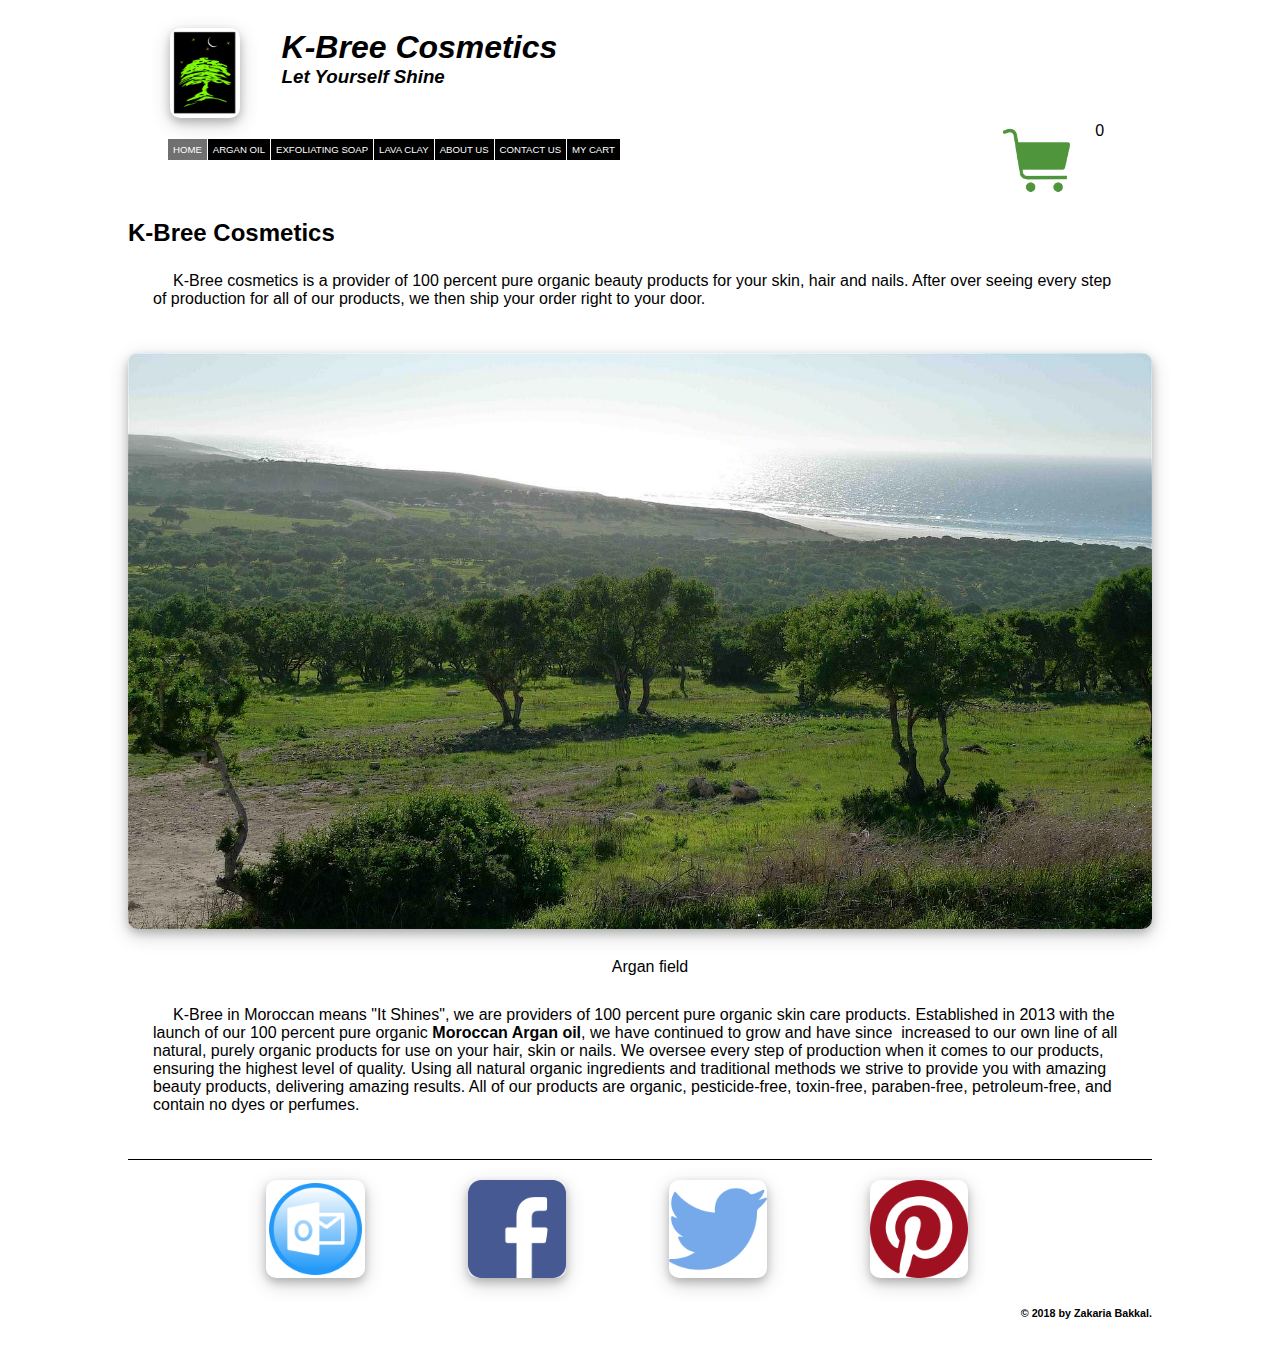
<file: index.html>
<!DOCTYPE html>

<html lang="en">

<head>
	<meta charset="UTF-8" />
	<meta name="viewport" content="width=device-width, initial-scale=1.0, maximum-scale=1, user-scalable=no" />
	<meta http-equiv="X-UA-Compatible" content="IE=edge,chrome=1">
	<meta name="HandheldFriendly" content="true">
	<link rel="shortcut icon" href="pics/kbreelogo.ico" type="image/x-icon">
	<link rel="stylesheet" type="text/css" href="css/mystyle.css" />
	<script src="javascript/menu/sandwichbars.js"></script>
	<script src="javascript/shoppingcart/product.js"></script>
	<script src="javascript/shoppingcart/row.js"></script>
	<script src="javascript/shoppingcart/cart.js"></script>
	<script src="javascript/shoppingcart/dropdowncart/dropdowncart.js"></script>
	<title>K-Bree Cosmetics</title>
</head>

<body>

	<header id="header" class="clearfix">
		<div id="logo">
			<img src="pics/kbreelogo.jpg" alt="K-Bree's logo, Argan tree" width="70" height="90" />
		</div>

		<div id="title" class="clearfix">
			<h1 id="companyName">K-Bree Cosmetics</h1>
			<h3 id="companySlogan">Let Yourself Shine</h3>
		</div>
	</header>

	<div id="navigation" class="clearfix">
		<nav>
			<div id="carticon" class="clearfix">
				<div class="clearfix">
					<a id="carticonimg" href="Cart.html"><img src="pics/cart.png" alt="Shopping Cart Icon" /></a>
					<p id="carttotalqty">
						<script>
							if (localStorage.getItem("mycart") == null) {
								document.getElementById("carttotalqty").innerHTML = 0;
							} else {
								document.getElementById("carttotalqty").innerHTML =
									localStorage.getItem("carttotalqty");
							}
						</script>
					</p>
				</div>
				<div id="cart" class="showcart clearfix"></div>
			</div>

			<div id="dropdown">
				<div id="sandwichbars">
					<div id="bar1"></div>
					<div id="bar2"></div>
					<div id="bar3"></div>
				</div>

				<ul id="menu">
					<li class="currentpagemenu"><a href="index.html">HOME</a></li>
					<li class="black"><a href="Arganoil.html">ARGAN OIL</a></li>
					<li class="black"><a href="Exfoliatingsoap.html">EXFOLIATING SOAP</a></li>
					<li class="black"><a href="Lavaclay.html">LAVA CLAY</a></li>
					<li class="black"><a href="Aboutus.html">ABOUT US</a></li>
					<li class="black"><a href="Contactus.html">CONTACT US</a></li>
					<li class="black"><a href="Cart.html">MY CART</a></li>
				</ul>
			</div>
		</nav>
	</div>

	<div id="main">
		<section>
			<header>
				<h2>K-Bree Cosmetics</h2>
			</header>

			<div id="intro" class="clearfix">
				<p>K-Bree cosmetics is a provider of 100 percent pure organic beauty products for your skin,
					hair and nails. After over seeing every step of production for all of our products, we
					then ship your order right to your door.</p>
				<div class="round">
					<img src="pics/arganfield.jpg" id="picture" alt="Argan field" />
					<div class="center">
						<p>Argan field</p>
					</div>
				</div>
				<p>K-Bree in Moroccan means "It Shines", we are providers of 100 percent pure organic skin
					care products. Established in 2013 with the launch of our 100 percent pure organic
					<span class="bold">Moroccan Argan oil</span>, we have continued to grow and have since 
					increased to our own line of all natural, purely organic products for use on your hair, skin
					or nails. We oversee every step of production when it comes to our products, ensuring the
					highest level of quality. Using all natural organic ingredients and traditional methods we
					strive to provide you with amazing beauty products, delivering amazing results. All of our
					products are organic, pesticide-free, toxin-free, paraben-free, petroleum-free, and contain
					no dyes or perfumes.</p>
			</div>

		</section>
	</div>

	<footer class="clearfix">
		<div id="contactinfo">
			<ul>
				<li><a href="mailto:zackbakkal@gmail.com"><img src="pics/email.png"
							alt="email logo, from http://www.iconfinder.com"></a></li>
				<li><a href="http://www.facebook.com/kbree.argan"><img src="pics/facebook.png"
							alt="facebook logo, from https://www.freepik.com/"></a></li>
				<li><a href="http://www.twitter.com/kbreeargan"><img src="pics/twitter.png"
							alt="twitter logo, from https://www.freepik.com/"></a></li>
				<li><a href="https://www.pinterest.ca/kbreecosmetics/"><img src="pics/pinterest.png"
							alt="pinterest logo, from https://www.freepik.com/"></a></li>
			</ul>
		</div>
		<div id="copyright">
			<h6>&copy; 2018 by Zakaria Bakkal.</h6>
		</div>
	</footer>
</body>

</html>
</file>
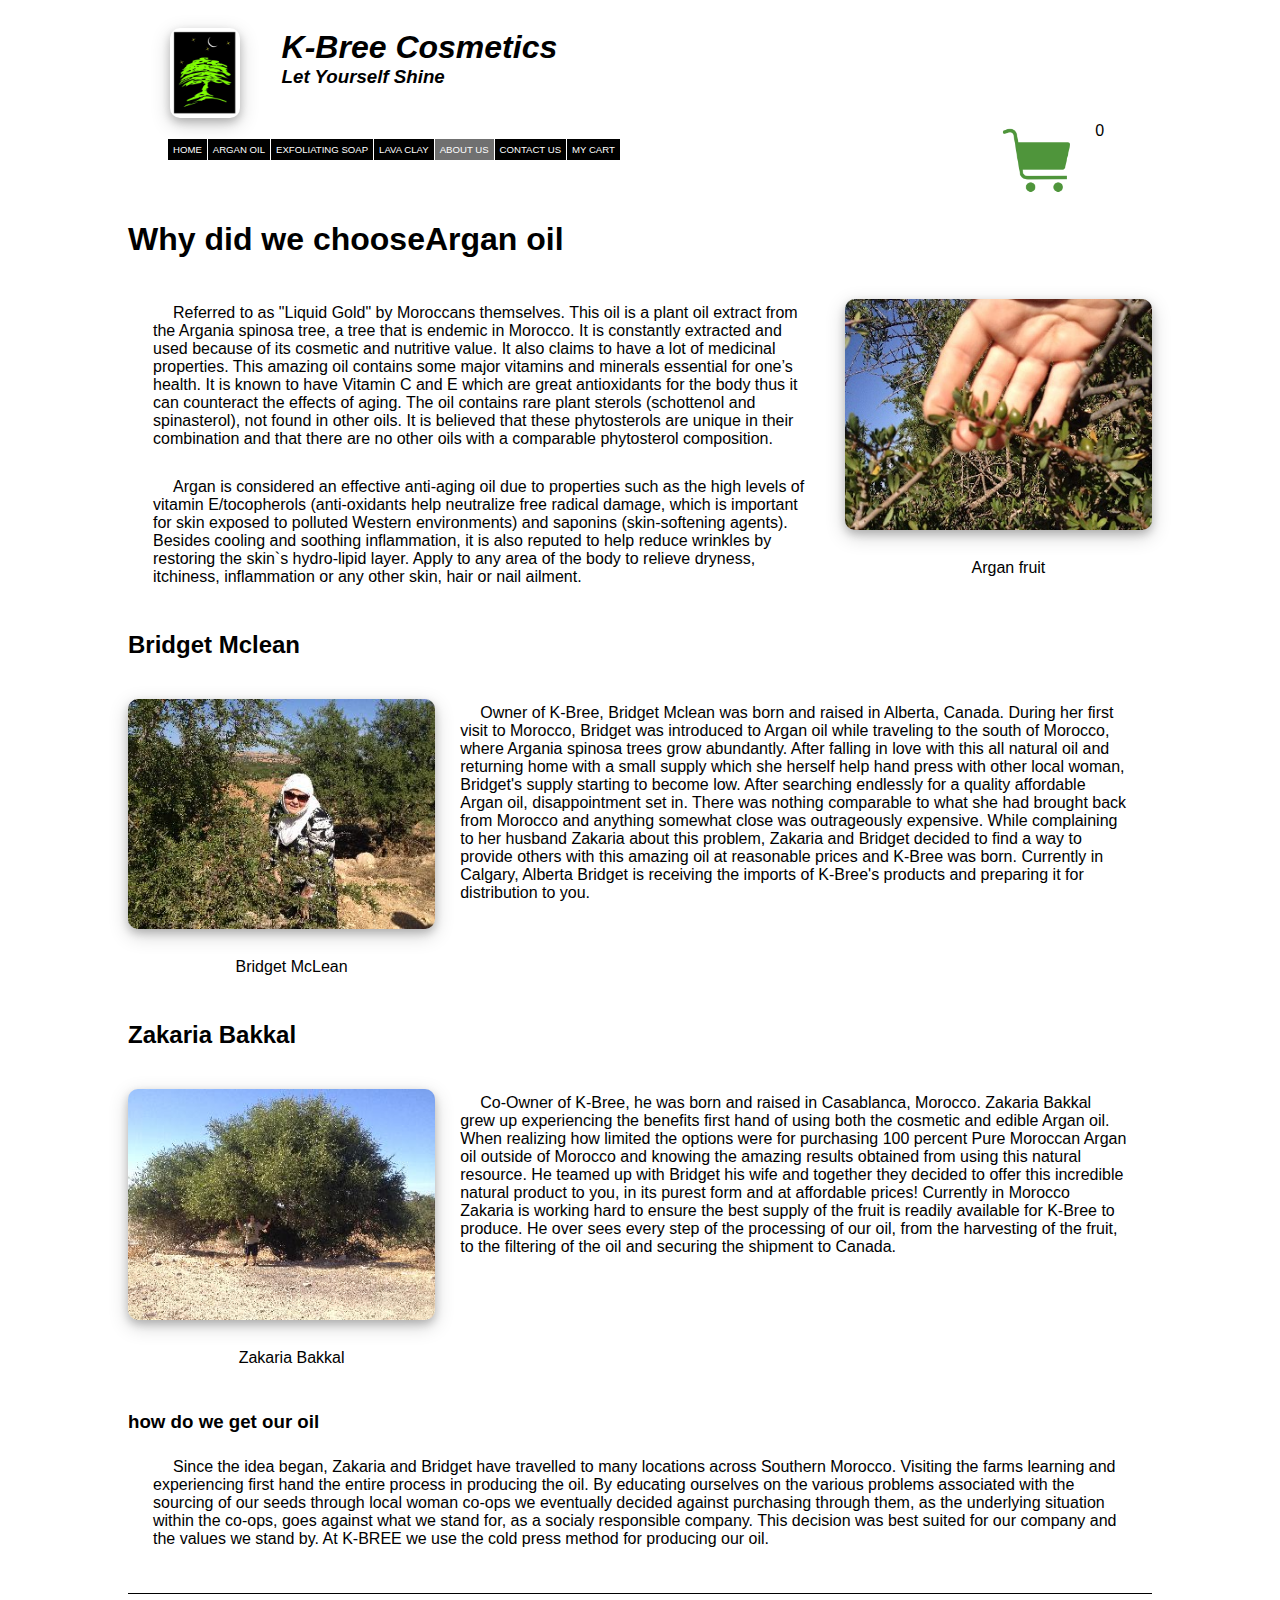
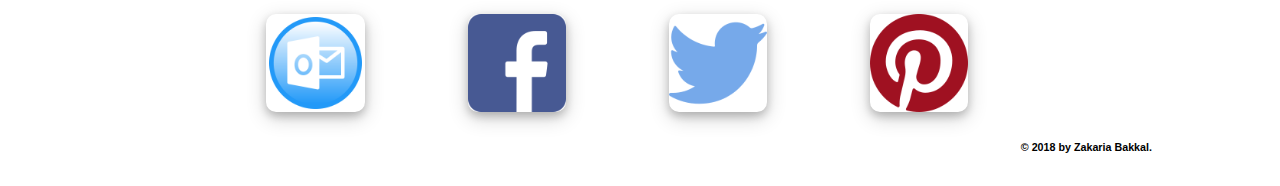
<file: Aboutus.html>
<!DOCTYPE html>

<html lang="en">

<head>
	<meta charset="UTF-8" />
	<meta name="viewport" content="width=device-width, initial-scale=1.0, maximum-scale=1, user-scalable=no" />
	<meta http-equiv="X-UA-Compatible" content="IE=edge,chrome=1">
	<meta name="HandheldFriendly" content="true">
	<link rel="shortcut icon" href="pics/kbreelogo.ico" type="image/x-icon">
	<link rel="stylesheet" type="text/css" href="css/mystyle.css" />
	<script src="javascript/menu/sandwichbars.js"></script>
	<script src="javascript/shoppingcart/product.js"></script>
	<script src="javascript/shoppingcart/row.js"></script>
	<script src="javascript/shoppingcart/cart.js"></script>
	<script src="javascript/shoppingcart/dropdowncart/dropdowncart.js"></script>
	<title>K-Bree Cosmetics</title>
</head>

<body>
	<header id="header" class="clearfix">
		<div id="logo">
			<img src="pics/kbreelogo.jpg" alt="K-Bree's logo, Argan tree" width="70" height="90" />
		</div>

		<div id="title">
			<h1 id="companyName">K-Bree Cosmetics</h1>
			<h3 id="companySlogan">Let Yourself Shine</h3>
		</div>
	</header>

	<div id="navigation" class="clearfix">
		<nav>
			<div id="carticon" class="clearfix">
				<div class="clearfix">
					<a id="carticonimg" href="Cart.html"><img src="pics/cart.png" alt="Shopping Cart Icon" /></a>
					<p id="carttotalqty">
						<script>
							if (localStorage.getItem("mycart") == null) {
								document.getElementById("carttotalqty").innerHTML = 0;
							} else {
								document.getElementById("carttotalqty").innerHTML =
									localStorage.getItem("carttotalqty");
							}
						</script>
					</p>
				</div>
				<div id="cart" class="showcart clearfix"></div>
			</div>
			<div id="dropdown">
				<div id="sandwichbars">
					<div id="bar1"></div>
					<div id="bar2"></div>
					<div id="bar3"></div>
				</div>

				<ul id="menu">
					<li class="black"><a href="index.html">HOME</a></li>
					<li class="black"><a href="Arganoil.html">ARGAN OIL</a></li>
					<li class="black"><a href="Exfoliatingsoap.html">EXFOLIATING SOAP</a></li>
					<li class="black"><a href="Lavaclay.html">LAVA CLAY</a></li>
					<li class="currentpagemenu"><a href="Aboutus.html">ABOUT US</a></li>
					<li class="black"><a href="Contactus.html">CONTACT US</a></li>
					<li class="black"><a href="Cart.html">MY CART</a></li>
				</ul>
			</div>
		</nav>
	</div>

	<div id="main">
		<header class="clearfix">
			<h1>Why did we chooseArgan oil</h1>
			<div class="left description">
				<p>Referred to as "Liquid Gold" by Moroccans themselves. This oil is a plant oil extract from the
					Argania
					spinosa tree, a tree that is endemic in Morocco. It is constantly extracted and used because of its
					cosmetic
					and nutritive value. It also claims to have a lot of medicinal properties.
					This amazing oil contains some major vitamins and minerals essential for one’s health. It is known
					to have
					Vitamin C and E which are great antioxidants for the body thus it can counteract the effects of
					aging.
					The oil contains rare plant sterols (schottenol and spinasterol), not found in other oils. It is
					believed
					that these phytosterols are unique in their combination and that there are no other oils with a
					comparable
					phytosterol composition.</p>
				<p>Argan is considered an effective anti-aging oil due to properties such as the high levels of vitamin
					E/tocopherols
					(anti-oxidants help neutralize free radical damage, which is important for skin exposed to polluted
					Western environments)
					and saponins (skin-softening agents). Besides cooling and soothing inflammation, it is also reputed
					to help reduce wrinkles
					by restoring the skin`s hydro-lipid layer.
					Apply to any area of the body to relieve dryness, itchiness, inflammation or any other skin, hair or
					nail ailment.
				</p>
			</div>
			<div class="right round sideimg">
				<img src="pics/arganfruit.jpg" alt="Argan fruit" />
				<div class="center">
					<p>Argan fruit</p>
				</div>
			</div>
		</header>

		<section class="clearfix">
			<header>
				<h2>Bridget Mclean</h2>
			</header>
			<div class="right description">
				<p>Owner of K-Bree, Bridget Mclean was born and raised in Alberta, Canada. During her first visit to
					Morocco,
					Bridget was introduced to Argan oil while traveling to the south of Morocco, where Argania spinosa
					trees grow abundantly.
					After falling in love with this all natural oil and returning home with a small supply which she
					herself help hand press
					with other local woman, Bridget's supply starting to become low. After searching endlessly for a
					quality affordable
					Argan oil, disappointment set in. There was nothing comparable to what she had brought back from
					Morocco and anything
					somewhat close was outrageously expensive. While complaining to her husband Zakaria about this
					problem, Zakaria and
					Bridget decided to find a way to provide others with this amazing oil at reasonable prices and
					K-Bree was born.
					Currently in Calgary, Alberta Bridget is receiving the imports of K-Bree's products and preparing it
					for distribution to you.
				</p>
			</div>
			<div class="left round sideimg">
				<img src="pics/bridgetmclean.jpg" alt="Bridget McLean" />
				<div class="center">
					<p>Bridget McLean</p>
				</div>
			</div>

		</section>

		<section class="clearfix">
			<header>
				<h2>Zakaria Bakkal</h2>
			</header>
			<div class="right description">
				<p>Co-Owner of K-Bree, he was born and raised in Casablanca, Morocco. Zakaria Bakkal grew up
					experiencing the benefits
					first hand of using both the cosmetic and edible Argan oil. When realizing how limited the options
					were for purchasing
					100 percent Pure Moroccan Argan oil outside of Morocco and knowing the amazing results obtained from
					using this natural
					resource. He teamed up with Bridget his wife and together they decided to offer this incredible
					natural product to you,
					in its purest form and at affordable prices! Currently in Morocco Zakaria is working hard to ensure
					the best supply of
					the fruit is readily available for K-Bree to produce. He over sees every step of the processing of
					our oil, from the
					harvesting of the fruit, to the filtering of the oil and securing the shipment to Canada.
				</p>
			</div>
			<div class="left round sideimg">
				<img src="pics/zakariabakkal.jpg" alt="Zakaria Bakkal" />
				<div class="center">
					<p>Zakaria Bakkal</p>
				</div>
			</div>
		</section>

		<section>
			<div class="clearfix">
				<h3>how do we get our oil</h3>
				<p>Since the idea began, Zakaria and Bridget have travelled to many locations across Southern Morocco.
					Visiting the farms
					learning and experiencing first hand the entire process in producing the oil. By educating ourselves
					on the various problems
					associated with the sourcing of our seeds through local woman co-ops we eventually decided against
					purchasing through them,
					as the underlying situation within the co-ops, goes against what we stand for, as a socialy
					responsible company.
					This decision was best suited for our company and the values we stand by.
					At K-BREE we use the cold press method for producing our oil.
				</p>
			</div>
		</section>

	</div>

	<footer class="clearfix">
		<div id="contactinfo">
			<ul>
				<li><a href="mailto:zackbakkal@gmail.com"><img src="pics/email.png"
							alt="email logo, from http://www.iconfinder.com"></a></li>
				<li><a href="http://www.facebook.com/kbree.argan"><img src="pics/facebook.png"
							alt="facebook logo, from https://www.freepik.com/"></a></li>
				<li><a href="http://www.twitter.com/kbreeargan"><img src="pics/twitter.png"
							alt="twitter logo, from https://www.freepik.com/"></a></li>
				<li><a href="https://www.pinterest.ca/kbreecosmetics/"><img src="pics/pinterest.png"
							alt="pinterest logo, from https://www.freepik.com/"></a></li>
			</ul>
		</div>
		<div id="copyright">
			<h6>&copy; 2018 by Zakaria Bakkal.</h6>
		</div>
	</footer>


</body>

</html>
</file>
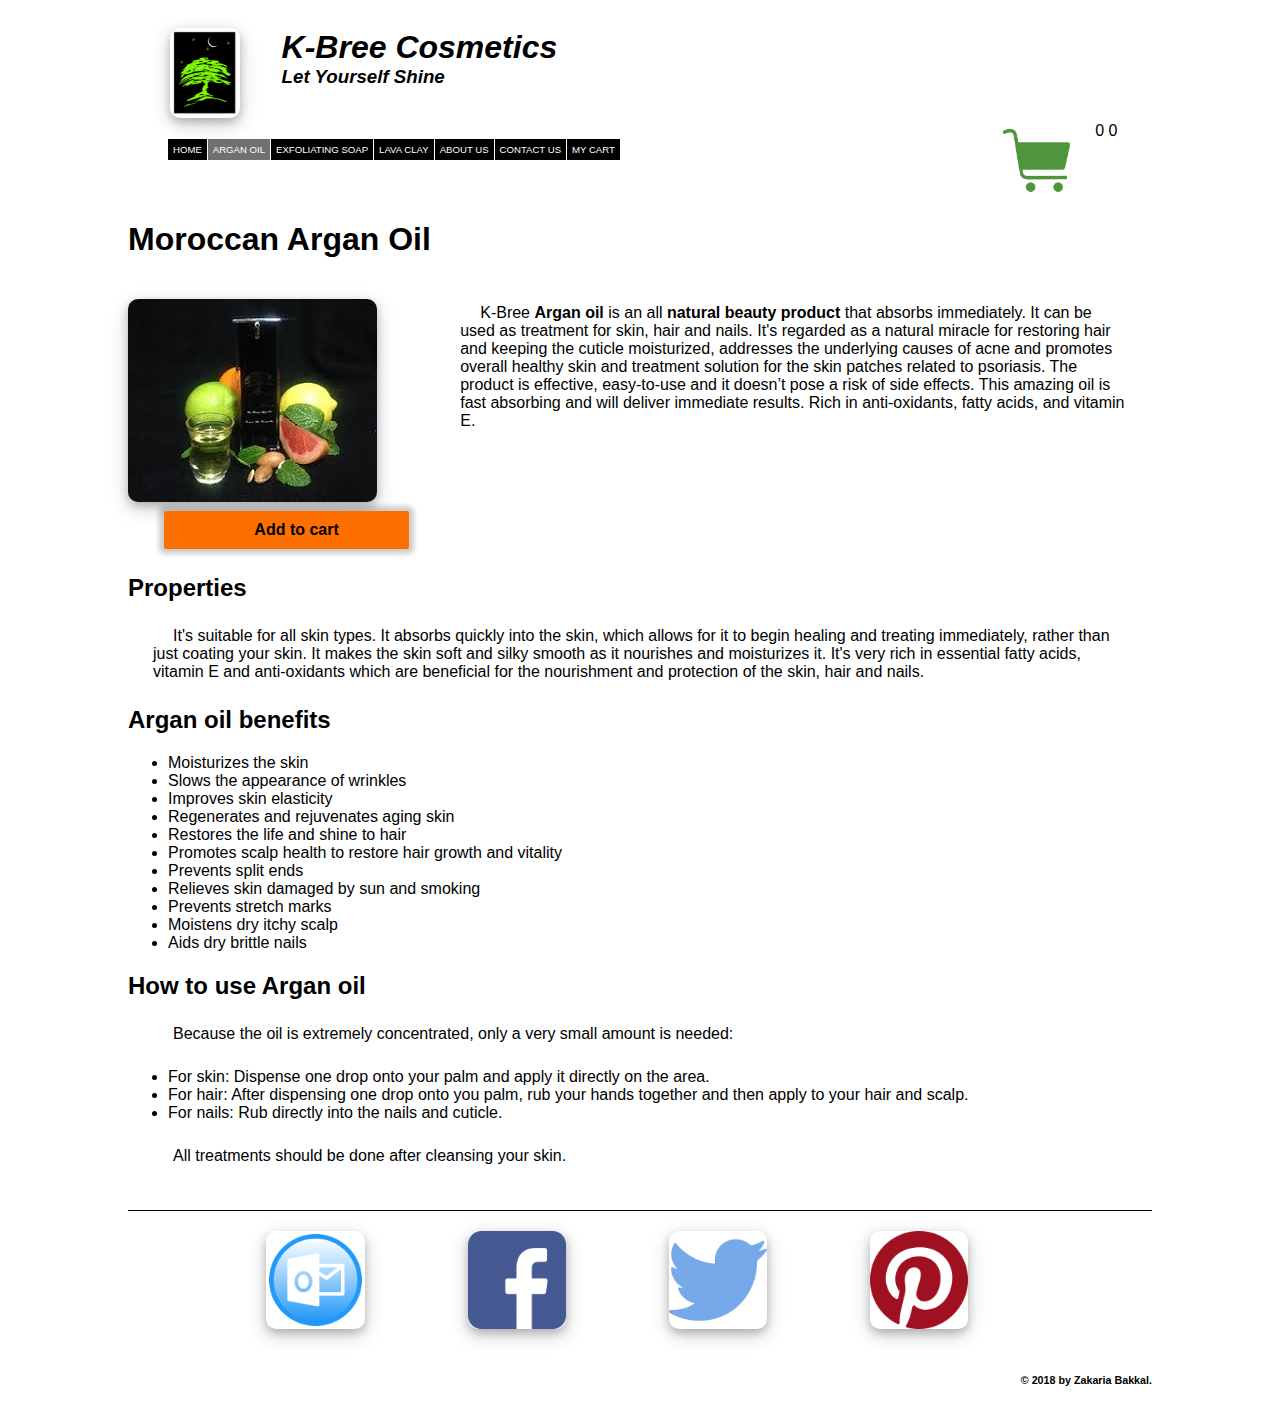
<file: Arganoil.html>
<!DOCTYPE html>

<html lang="en">

<head>
	<meta charset="UTF-8" />
	<meta name="viewport" content="width=device-width, initial-scale=1.0, maximum-scale=1, user-scalable=no" />
	<meta http-equiv="X-UA-Compatible" content="IE=edge,chrome=1">
	<meta name="HandheldFriendly" content="true">
	<link rel="shortcut icon" href="pics/kbreelogo.ico" type="image/x-icon">
	<link rel="stylesheet" type="text/css" href="css/mystyle.css" />
	<script src="javascript/menu/sandwichbars.js"></script>
	<script src="javascript/shoppingcart/product.js"></script>
	<script src="javascript/shoppingcart/row.js"></script>
	<script src="javascript/shoppingcart/cart.js"></script>
	<script src="javascript/addproducts/addarganoil.js"></script>
	<script src="javascript/shoppingcart/dropdowncart/dropdowncart.js"></script>
	<script src="javascript/addproducts/suggestions.js"></script>
	<title>K - Bree Cosmetics</title>
</head>

<body>
	<header id="header" class="clearfix">
		<div id="logo">
			<img src="pics/kbreelogo.jpg" alt="K-Bree's logo, Argan tree" width="70" height="90" />
		</div>

		<div id="title">
			<h1 id="companyName">K-Bree Cosmetics</h1>
			<h3 id="companySlogan">Let Yourself Shine</h3>
		</div>
	</header>

	<div id="navigation" class="clearfix">
		<nav>
			<div id="carticon" class="clearfix">
				<div class="clearfix">
					<a id="carticonimg" href="Cart.html"><img src="pics/cart.png" alt="Shopping Cart Icon" /></a>
					<p id="carttotalqty">
						<script>
							if (localStorage.getItem("mycart") == null) {
								document.getElementById("carttotalqty").innerHTML = 0;
							} else {
								document.getElementById("carttotalqty").innerHTML =
									localStorage.getItem("carttotalqty");
							}
						</script>
					</p>
				</div>
				<div id="cart" class="showcart clearfix"></div>
			</div>
			<div id="dropdown">
				<div id="sandwichbars">
					<div id="bar1"></div>
					<div id="bar2"></div>
					<div id="bar3"></div>
				</div>

				<ul id="menu">
					<li class="black"><a href="index.html">HOME</a></li>
					<li class="currentpagemenu"><a href="Arganoil.html">ARGAN OIL</a></li>
					<li class="black"><a href="Exfoliatingsoap.html">EXFOLIATING SOAP</a></li>
					<li class="black"><a href="Lavaclay.html">LAVA CLAY</a></li>
					<li class="black"><a href="Aboutus.html">ABOUT US</a></li>
					<li class="black"><a href="Contactus.html">CONTACT US</a></li>
					<li class="black"><a href="Cart.html">MY CART</a></li>
				</ul>
			</div>
		</nav>
	</div>

	<div id="main">
		<header class="clearfix">
			<h1>Moroccan Argan Oil</h1>
			<div class="right description">
				<p>K-Bree <span class="bold">Argan oil</span> is an all <span class="bold">natural beauty product</span>
					that absorbs immediately. It can be used as treatment for skin, hair and nails.
					It's regarded as a natural miracle for restoring hair and keeping the cuticle moisturized, addresses
					the underlying causes of acne and promotes overall healthy skin and treatment solution for the skin
					patches related to psoriasis. The product is effective, easy-to-use and it doesn’t pose a risk of
					side effects.
					This amazing oil is fast absorbing and will deliver immediate results. Rich in anti-oxidants, fatty
					acids, and vitamin E.
				</p>
			</div>

			<div class="left round sideimg clearfix">
				<img src="pics/arganoil.jpg" alt="Argan oil 30 ml bottle" />
				<div id="addarganoil" class="pointer add">
					<p class="nomargin bold clearfix" id="addbutton" name="arganoil">Add to cart</p>
				</div>
			</div>
		</header>

		<div id="suggestions" class="clearfix">
			<div id="items" class="clearfix"></div>
		</div>

		<div id="info" class="clearfix">
			<h2>Properties</h2>
			<p>It's suitable for all skin types. It absorbs quickly into the skin, which allows for it to begin healing
				and treating
				immediately, rather than just coating your skin. It makes the skin soft and silky smooth as it nourishes
				and moisturizes it.
				It's very rich in essential fatty acids, vitamin E and anti-oxidants which are beneficial for the
				nourishment and protection
				of the skin, hair and nails.
			</p>

			<h2>Argan oil benefits</h2>
			<ul>
				<li>Moisturizes the skin</li>
				<li>Slows the appearance of wrinkles</li>
				<li>Improves skin elasticity</li>
				<li>Regenerates and rejuvenates aging skin</li>
				<li>Restores the life and shine to hair</li>
				<li>Promotes scalp health to restore hair growth and vitality</li>
				<li>Prevents split ends</li>
				<li>Relieves skin damaged by sun and smoking</li>
				<li>Prevents stretch marks</li>
				<li>Moistens dry itchy scalp</li>
				<li>Aids dry brittle nails</li>
			</ul>

			<h2>How to use Argan oil</h2>
			<p>Because the oil is extremely concentrated, only a very small amount is needed:</p>
			<ul>
				<li>For skin: Dispense one drop onto your palm and apply it directly on the area.</li>
				<li>For hair: After dispensing one drop onto you palm, rub your hands together and then apply to your
					hair and scalp.</li>
				<li>For nails: Rub directly into the nails and cuticle.</li>
			</ul>
			<p>All treatments should be done after cleansing your skin.</p>
		</div>
	</div>

	<footer class="clearfix">
		<div id="contactinfo" class="clearfix">
			<ul>
				<li><a href="mailto:zackbakkal@gmail.com"><img src="pics/email.png"
							alt="email logo, from http://www.iconfinder.com"></a></li>
				<li><a href="http://www.facebook.com/kbree.argan"><img src="pics/facebook.png"
							alt="facebook logo, from https://www.freepik.com/"></a></li>
				<li><a href="http://www.twitter.com/kbreeargan"><img src="pics/twitter.png"
							alt="twitter logo, from https://www.freepik.com/"></a></li>
				<li><a href="https://www.pinterest.ca/kbreecosmetics/"><img src="pics/pinterest.png"
							alt="pinterest logo, from https://www.freepik.com/"></a></li>
			</ul>
		</div>
		<div id="copyright" class="clearfix">
			<h6>&copy; 2018 by Zakaria Bakkal.</h6>
		</div>
	</footer>

</body>

</html>
</file>
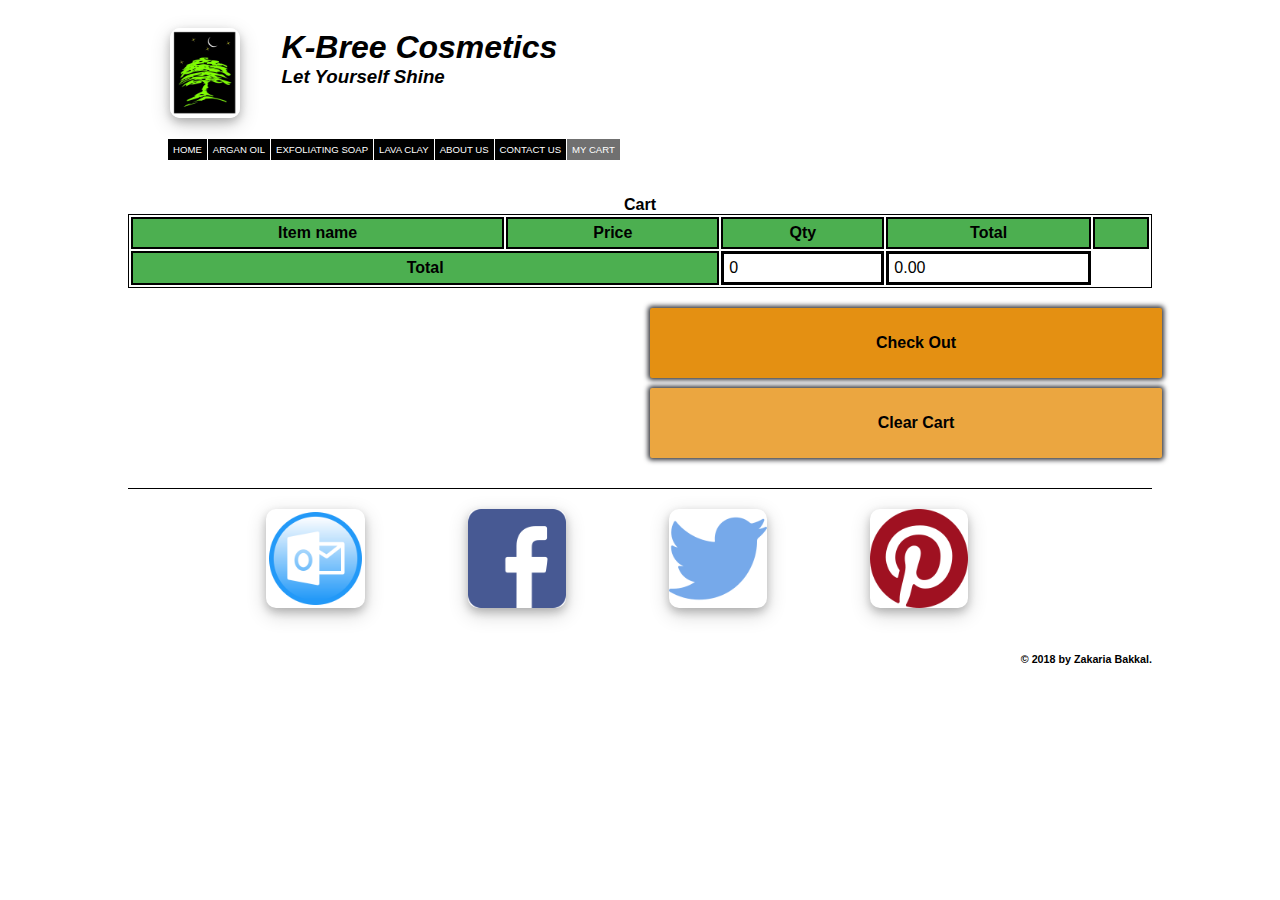
<file: Cart.html>
<!DOCTYPE html>

<html lang="en">

<head>
	<meta charset="UTF-8" />
	<meta name="viewport" content="width=device-width, initial-scale=1.0, maximum-scale=1, user-scalable=no" />
	<meta http-equiv="X-UA-Compatible" content="IE=edge,chrome=1">
	<meta name="HandheldFriendly" content="true">
	<link rel="shortcut icon" href="pics/kbreelogo.ico" type="image/x-icon">
	<link rel="stylesheet" type="text/css" href="css/mystyle.css" />
	<script src="javascript/menu/sandwichbars.js"></script>
	<script src="javascript/shoppingcart/product.js"></script>
	<script src="javascript/shoppingcart/row.js"></script>
	<script src="javascript/shoppingcart/cart.js"></script>
	<script src="javascript/shoppingcart/mycart.js"></script>
	<script
		src="https://www.paypal.com/sdk/js?currency=CAD&client-id=AZHkN5Hn0T0KwQAws2W3LpjfxpJ5xikpkMdGqLt9PEfD9ka2Ay8iGaKhu6OjKvmSzDkX-CFRdwTGeVX6"></script>
	<title>K-Bree Cosmetics</title>
</head>

<body>
	<header id="header" class="clearfix">
		<div id="logo">
			<img src="pics/kbreelogo.jpg" alt="K-Bree's logo, Argan tree" width="70" height="90" />
		</div>

		<div id="title">
			<h1 id="companyName">K-Bree Cosmetics</h1>
			<h3 id="companySlogan">Let Yourself Shine</h3>
		</div>
	</header>

	<div id="navigation" class="clearfix">
		<nav>
			<div id="dropdown">
				<div id="sandwichbars">
					<div id="bar1"></div>
					<div id="bar2"></div>
					<div id="bar3"></div>
				</div>

				<ul id="menu">
					<li class="black"><a href="index.html">HOME</a></li>
					<li class="black"><a href="Arganoil.html">ARGAN OIL</a></li>
					<li class="black"><a href="Exfoliatingsoap.html">EXFOLIATING SOAP</a></li>
					<li class="black"><a href="Lavaclay.html">LAVA CLAY</a></li>
					<li class="black"><a href="Aboutus.html">ABOUT US</a></li>
					<li class="black"><a href="Contactus.html">CONTACT US</a></li>
					<li class="currentpagemenu"><a href="Cart.html">MY CART</a></li>
				</ul>
			</div>
		</nav>
	</div>

	<div id="mycart" class="clearfix">
		<div>
			<table id="mycarttable">
				<caption class="bold">Cart</caption>

				<thead id="tablehead">
					<tr>
						<th>Item name</th>
						<th>Price</th>
						<th>Qty</th>
						<th>Total</th>
						<th></th>
					</tr>
				</thead>

				<tbody id="tablebody">
				</tbody>

				<tfoot id="tablefooter">
					<tr>
						<th colspan="2">Total</th>
						<td id="totalqty"></td>
						<td id="totalprice"></td>
					</tr>
				</tfoot>
			</table>
		</div>
		<div id="controls" class="clearfix">
			<div id="checkout" class="clearfix">
				<p>Check Out</p>
			</div>
			<div id="clear" class="clearfix">
				<p>Clear Cart</p>
			</div>
		</div>
	</div>

	<footer class="white clearfix">
		<div id="contactinfo" class="clearfix">
			<ul>
				<li><a href="mailto:zackbakkal@gmail.com"><img src="pics/email.png"
							alt="email logo, from http://www.iconfinder.com"></a></li>
				<li><a href="http://www.facebook.com/kbree.argan"><img src="pics/facebook.png"
							alt="facebook logo, from https://www.freepik.com/"></a></li>
				<li><a href="http://www.twitter.com/kbreeargan"><img src="pics/twitter.png"
							alt="twitter logo, from https://www.freepik.com/"></a></li>
				<li><a href="https://www.pinterest.ca/kbreecosmetics/"><img src="pics/pinterest.png"
							alt="pinterest logo, from https://www.freepik.com/"></a></li>
			</ul>
		</div>
		<div id="copyright">
			<h6>&copy; 2018 by Zakaria Bakkal.</h6>
		</div>
	</footer>


</body>

</html>
</file>
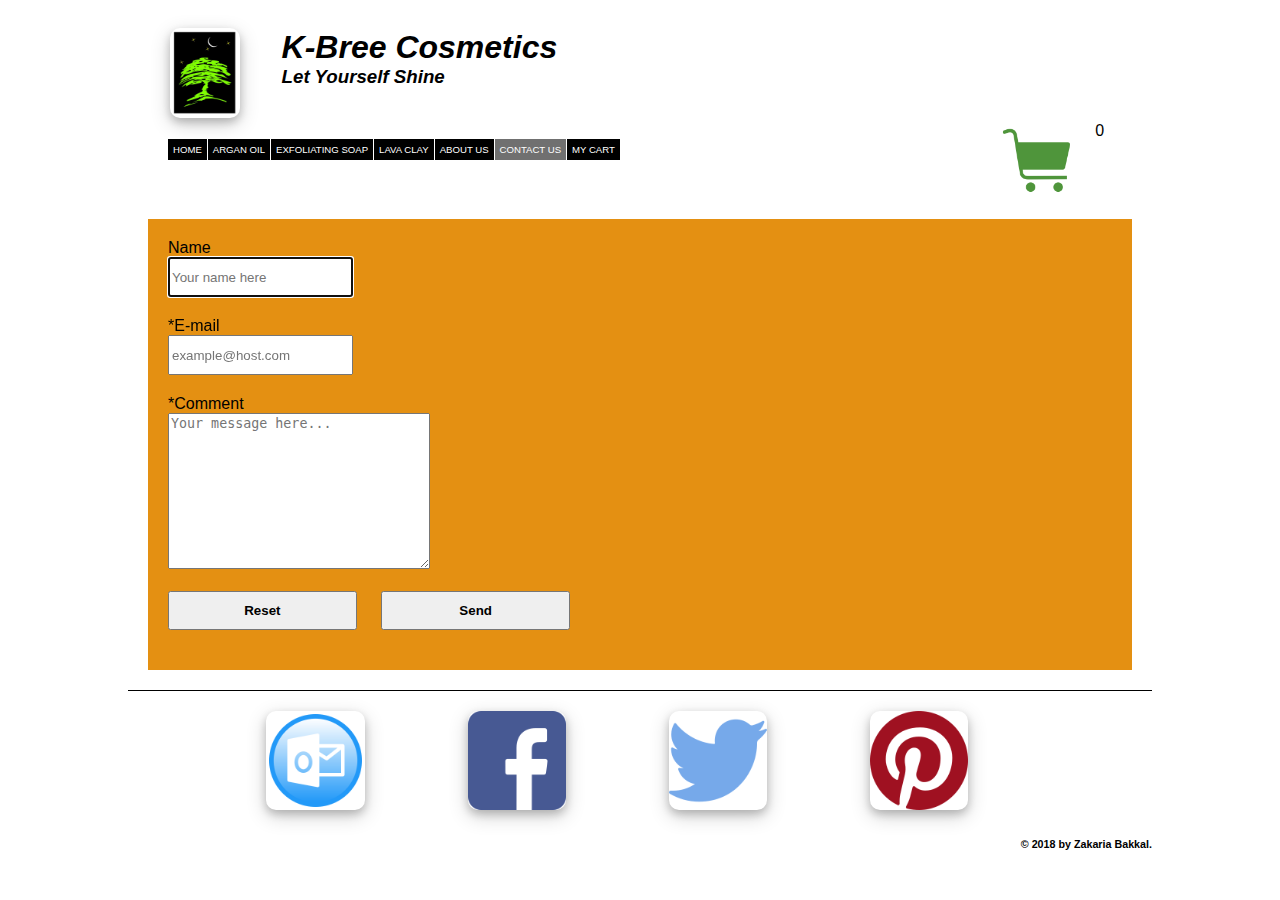
<file: Contactus.html>
<!DOCTYPE html>

<html lang="en">

<head>
	<meta charset="UTF-8" />
	<meta name="viewport" content="width=device-width, initial-scale=1.0, maximum-scale=1, user-scalable=no" />
	<meta http-equiv="X-UA-Compatible" content="IE=edge,chrome=1">
	<meta name="HandheldFriendly" content="true">
	<link rel="shortcut icon" href="pics/kbreelogo.ico" type="image/x-icon">
	<link rel="stylesheet" type="text/css" href="css/mystyle.css" />
	<script src="javascript/menu/sandwichbars.js"></script>
	<script src="javascript/shoppingcart/product.js"></script>
	<script src="javascript/shoppingcart/row.js"></script>
	<script src="javascript/shoppingcart/cart.js"></script>
	<script src="javascript/shoppingcart/dropdowncart/dropdowncart.js"></script>
	<title>K-Bree Cosmetics</title>
</head>

<body>
	<header id="header" class="clearfix">
		<div id="logo">
			<img src="pics/kbreelogo.jpg" alt="K-Bree's logo, Argan tree" width="70" height="90" />
		</div>

		<div id="title">
			<h1 id="companyName">K-Bree Cosmetics</h1>
			<h3 id="companySlogan">Let Yourself Shine</h3>
		</div>
	</header>

	<div id="navigation" class="clearfix">
		<nav>
			<div id="carticon" class="clearfix">
				<div class="clearfix">
					<a id="carticonimg" href="Cart.html"><img src="pics/cart.png" alt="Shopping Cart Icon" /></a>
					<p id="carttotalqty">
						<script>
							if (localStorage.getItem("mycart") == null) {
								document.getElementById("carttotalqty").innerHTML = 0;
							} else {
								document.getElementById("carttotalqty").innerHTML =
									localStorage.getItem("carttotalqty");
							}
						</script>
					</p>
				</div>
				<div id="cart" class="showcart clearfix"></div>
			</div>
			<div id="dropdown">
				<div id="sandwichbars">
					<div id="bar1"></div>
					<div id="bar2"></div>
					<div id="bar3"></div>
				</div>

				<ul id="menu">
					<li class="black"><a href="index.html">HOME</a></li>
					<li class="black"><a href="Arganoil.html">ARGAN OIL</a></li>
					<li class="black"><a href="Exfoliatingsoap.html">EXFOLIATING SOAP</a></li>
					<li class="black"><a href="Lavaclay.html">LAVA CLAY</a></li>
					<li class="black"><a href="Aboutus.html">ABOUT US</a></li>
					<li class="currentpagemenu"><a href="Contactus.html">CONTACT US</a></li>
					<li class="black"><a href="Cart.html">MY CART</a></li>
				</ul>
			</div>
		</nav>
	</div>

	<div id="contactform" class="clearfix">
		<form action="mailto:bzakki@hotmail.com" method="post" enctype="text/plain">
			<label>Name</label><br>
			<input placeholder="Your name here" type="text" name="name" tabindex="1" autofocus><br>
			<label>*E-mail</label><br>
			<input placeholder="example@host.com" type="email" name="mail" tabindex="2" required><br>
			<label>*Comment</label><br>
			<textarea placeholder="Your message here..." rows="10" cols="30" name="comment" tabindex="3"
				required></textarea><br><br>
			<input type="reset" value="Reset" tabindex="5" id="reset">
			<input type="submit" value="Send" tabindex="4" id="send">

		</form>
	</div>

	<footer class="clearfix">
		<div id="contactinfo">
			<ul>
				<li><a href="mailto:zackbakkal@gmail.com"><img src="pics/email.png"
							alt="email logo, from http://www.iconfinder.com"></a></li>
				<li><a href="http://www.facebook.com/kbree.argan"><img src="pics/facebook.png"
							alt="facebook logo, from https://www.freepik.com/"></a></li>
				<li><a href="http://www.twitter.com/kbreeargan"><img src="pics/twitter.png"
							alt="twitter logo, from https://www.freepik.com/"></a></li>
				<li><a href="https://www.pinterest.ca/kbreecosmetics/"><img src="pics/pinterest.png"
							alt="pinterest logo, from https://www.freepik.com/"></a></li>
			</ul>
		</div>
		<div id="copyright">
			<h6>&copy; 2018 by Zakaria Bakkal.</h6>
		</div>
	</footer>

</body>

</html>
</file>
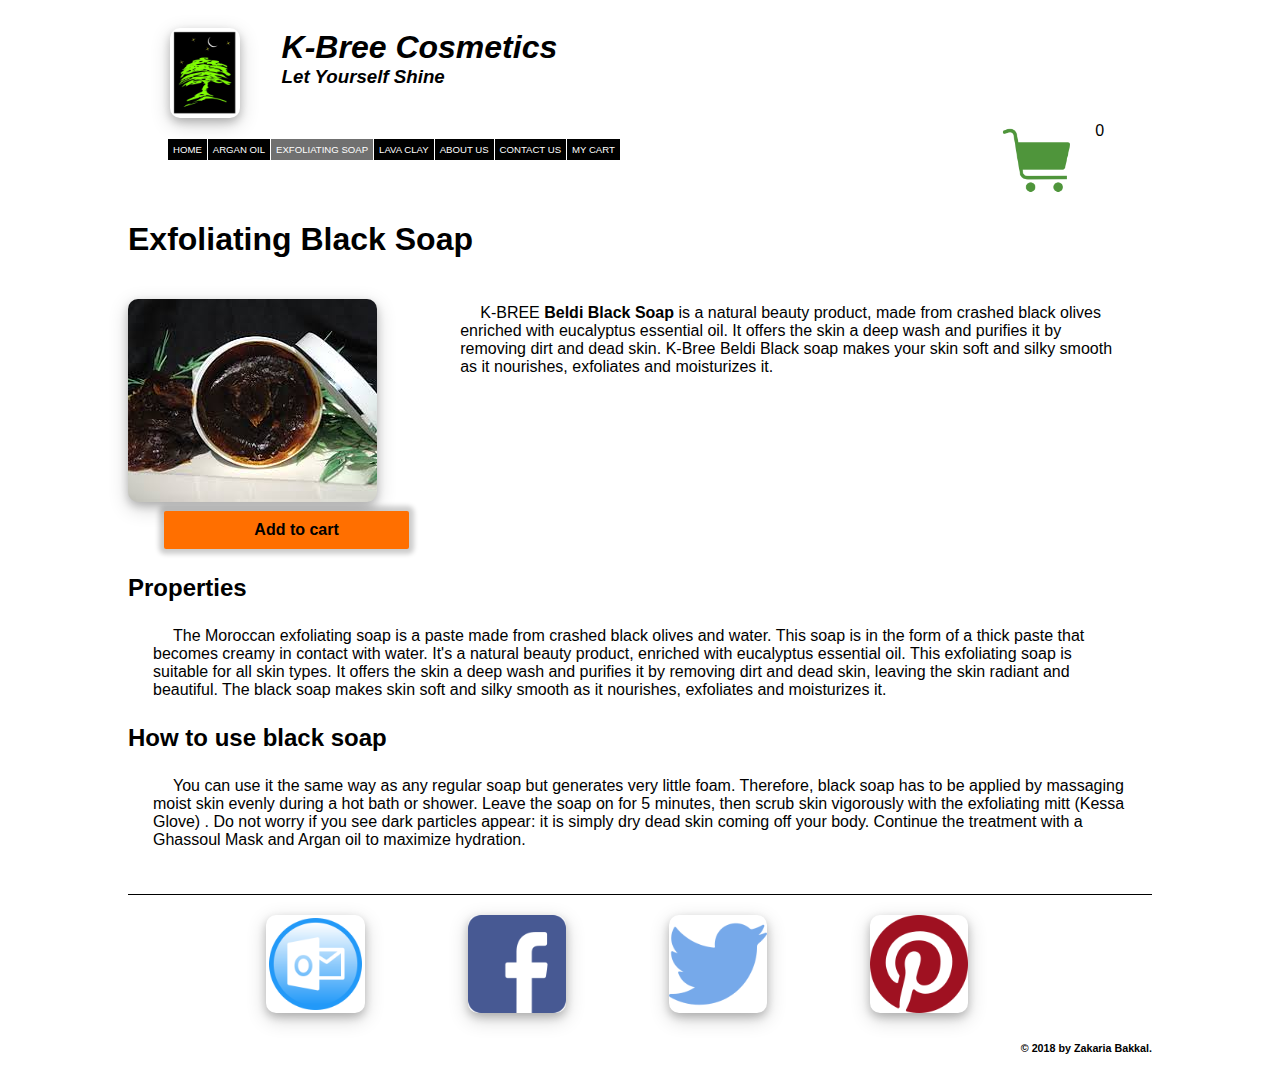
<file: Exfoliatingsoap.html>
<!DOCTYPE html>

<html lang="en">

<head>
	<meta charset="UTF-8" />
	<meta name="viewport" content="width=device-width, initial-scale=1.0, maximum-scale=1, user-scalable=no" />
	<meta http-equiv="X-UA-Compatible" content="IE=edge,chrome=1">
	<meta name="HandheldFriendly" content="true">
	<link rel="shortcut icon" href="pics/kbreelogo.ico" type="image/x-icon">
	<link rel="stylesheet" type="text/css" href="css/mystyle.css" />
	<script src="javascript/menu/sandwichbars.js"></script>
	<script src="javascript/shoppingcart/product.js"></script>
	<script src="javascript/shoppingcart/row.js"></script>
	<script src="javascript/shoppingcart/cart.js"></script>
	<script src="javascript/addproducts/addblacksoap.js"></script>
	<script src="javascript/shoppingcart/dropdowncart/dropdowncart.js"></script>
	<script src="javascript/addproducts/suggestions.js"></script>
	<title>K-Bree Cosmetics</title>
</head>

<body>
	<header id="header" class="clearfix">
		<div id="logo">
			<img src="pics/kbreelogo.jpg" alt="K-Bree's logo, Argan tree" width="70" height="90" />
		</div>

		<div id="title">
			<h1 id="companyName">K-Bree Cosmetics</h1>
			<h3 id="companySlogan">Let Yourself Shine</h3>
		</div>
	</header>

	<div id="navigation" class="clearfix">
		<nav>
			<div id="carticon" class="clearfix">
				<div class="clearfix">
					<a id="carticonimg" href="Cart.html"><img src="pics/cart.png" alt="Shopping Cart Icon" /></a>
					<p id="carttotalqty">
						<script>
							if (localStorage.getItem("mycart") == null) {
								document.getElementById("carttotalqty").innerHTML = 0;
							} else {
								document.getElementById("carttotalqty").innerHTML =
									localStorage.getItem("carttotalqty");
							}
						</script>
					</p>
				</div>
				<div id="cart" class="showcart clearfix"></div>
			</div>
			<div id="dropdown">
				<div id="sandwichbars">
					<div id="bar1"></div>
					<div id="bar2"></div>
					<div id="bar3"></div>
				</div>

				<ul id="menu">
					<li class="black"><a href="index.html">HOME</a></li>
					<li class="black"><a href="Arganoil.html">ARGAN OIL</a></li>
					<li class="currentpagemenu"><a href="Exfoliatingsoap.html">EXFOLIATING SOAP</a></li>
					<li class="black"><a href="Lavaclay.html">LAVA CLAY</a></li>
					<li class="black"><a href="Aboutus.html">ABOUT US</a></li>
					<li class="black"><a href="Contactus.html">CONTACT US</a></li>
					<li class="black"><a href="Cart.html">MY CART</a></li>
				</ul>
			</div>
		</nav>
	</div>

	<div id="main">
		<header class="clearfix">
			<h1>Exfoliating Black Soap</h1>
			<div class="right  description">
				<p>K-BREE <span class="bold">Beldi Black Soap</span> is a natural beauty product, made from crashed
					black olives enriched with eucalyptus
					essential oil. It offers the skin a deep wash and purifies it by removing dirt and dead skin.
					K-Bree Beldi Black soap makes your skin soft and silky smooth as it nourishes, exfoliates and
					moisturizes it.
				</p>
			</div>
			<div class="left round sideimg">
				<img src="pics/exfoliatingsoap.jpg" alt="Exfoliating black soap 250 g jar" />
				<div id="addblacksoap" class="pointer add">
					<p class="nomargin bold clearfix" id="addbutton">Add to cart</p>
				</div>
			</div>
		</header>

		<div id="suggestions" class="clearfix">
			<div id="items" class="clearfix"></div>
		</div>

		<div id="info" class="clearfix">
			<h2>Properties</h2>
			<p>The Moroccan exfoliating soap is a paste made from crashed black olives and water. This soap is in the
				form
				of a thick paste that becomes creamy in contact with water. It's a natural beauty product, enriched with
				eucalyptus
				essential oil. This exfoliating soap is suitable for all skin types. It offers the skin a deep wash and
				purifies it
				by removing dirt and dead skin, leaving the skin radiant and beautiful. The black soap makes skin soft
				and silky
				smooth as it nourishes, exfoliates and moisturizes it.
			</p>

			<h2>How to use black soap</h2>
			<p>You can use it the same way as any regular soap but generates very little foam. Therefore, black soap has
				to be
				applied by massaging moist skin evenly during a hot bath or shower. Leave the soap on for 5 minutes,
				then scrub skin
				vigorously with the exfoliating mitt (Kessa Glove) . Do not worry if you see dark particles appear: it
				is simply dry
				dead skin coming off your body. Continue the treatment with a Ghassoul Mask and Argan oil to maximize
				hydration.
			</p>
		</div>
	</div>

	<footer class="clearfix">
		<div id="contactinfo">
			<ul>
				<li><a href="mailto:zackbakkal@gmail.com"><img src="pics/email.png"
							alt="email logo, from http://www.iconfinder.com"></a></li>
				<li><a href="http://www.facebook.com/kbree.argan"><img src="pics/facebook.png"
							alt="facebook logo, from https://www.freepik.com/"></a></li>
				<li><a href="http://www.twitter.com/kbreeargan"><img src="pics/twitter.png"
							alt="twitter logo, from https://www.freepik.com/"></a></li>
				<li><a href="https://www.pinterest.ca/kbreecosmetics/"><img src="pics/pinterest.png"
							alt="pinterest logo, from https://www.freepik.com/"></a></li>
			</ul>
		</div>
		<div id="copyright">
			<h6>&copy; 2018 by Zakaria Bakkal.</h6>
		</div>
	</footer>

</body>

</html>
</file>
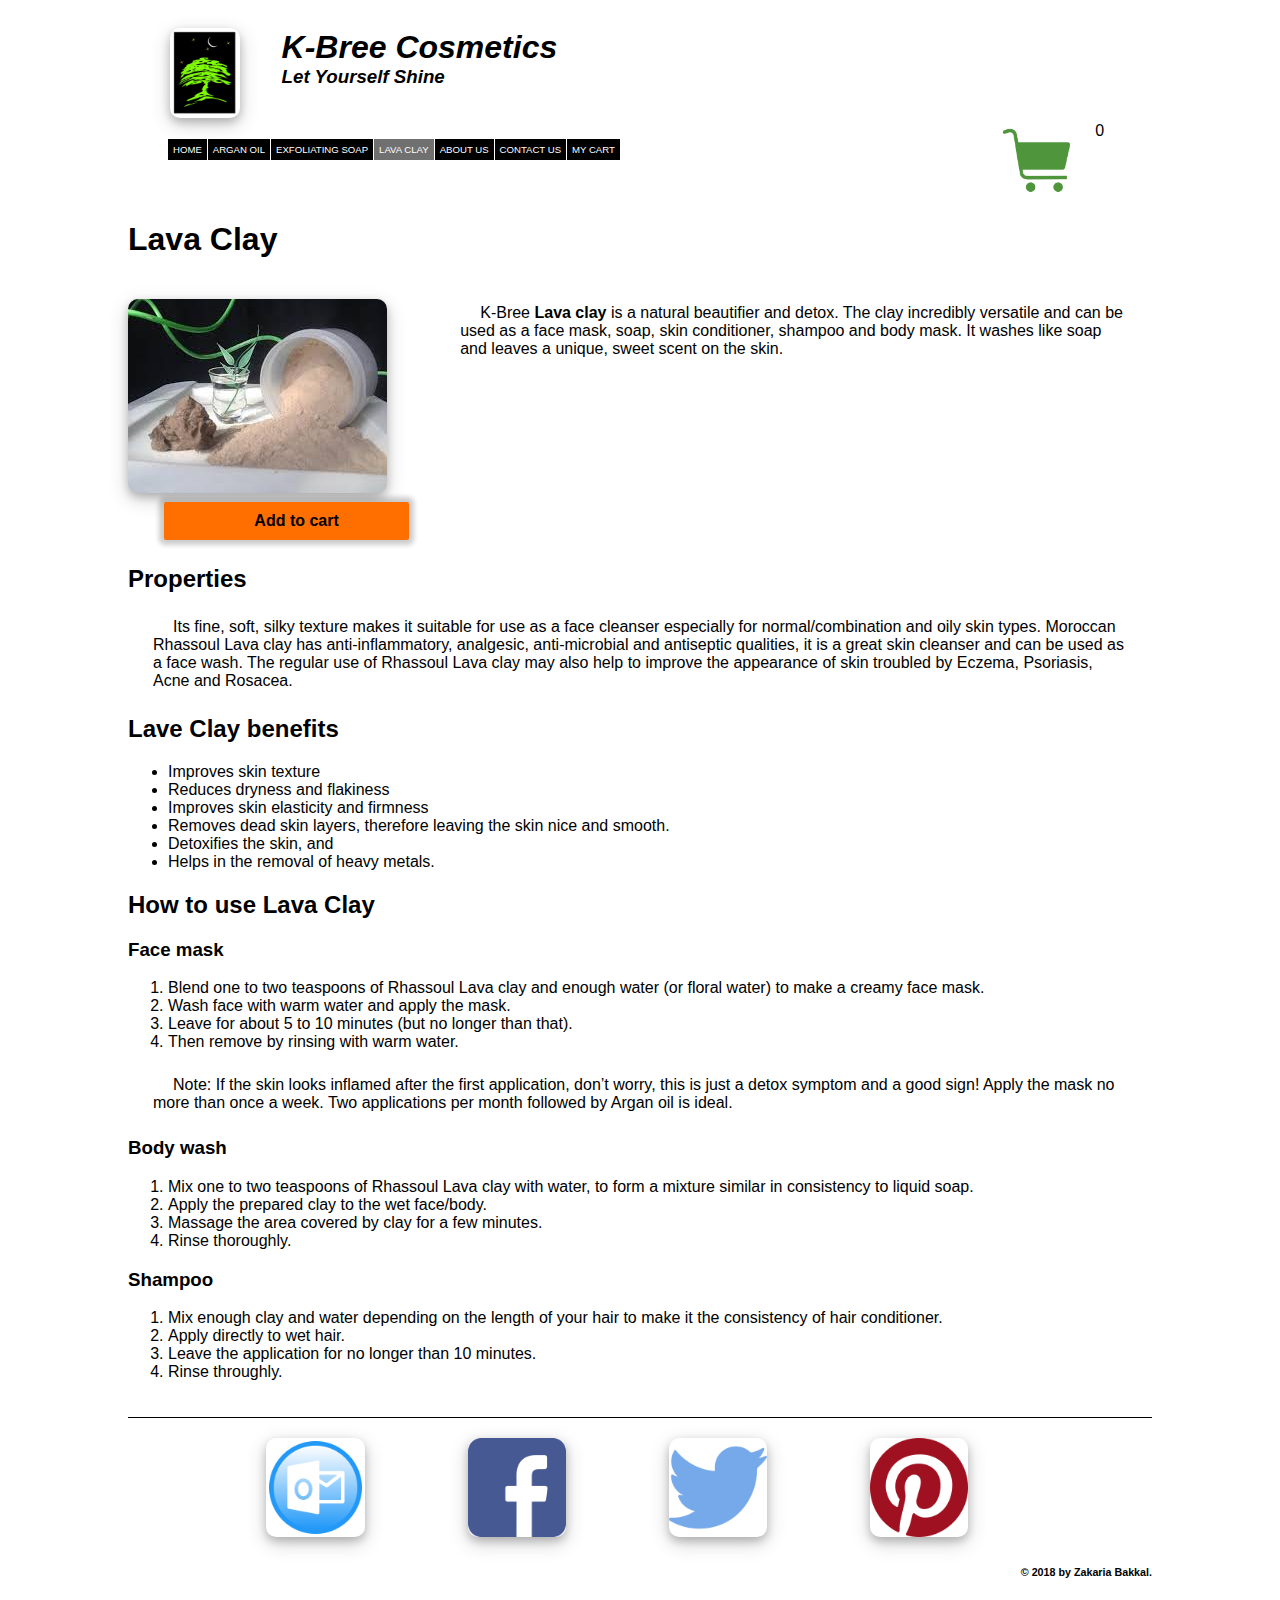
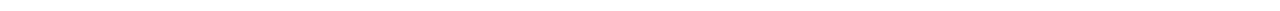
<file: Lavaclay.html>
<!DOCTYPE html>

<html lang="en">

<head>
	<meta charset="UTF-8" />
	<meta name="viewport" content="width=device-width, initial-scale=1.0, maximum-scale=1, user-scalable=no" />
	<meta http-equiv="X-UA-Compatible" content="IE=edge,chrome=1">
	<meta name="HandheldFriendly" content="true">
	<link rel="shortcut icon" href="pics/kbreelogo.ico" type="image/x-icon">
	<link rel="stylesheet" type="text/css" href="css/mystyle.css" />
	<script src="javascript/menu/sandwichbars.js"></script>
	<script src="javascript/shoppingcart/product.js"></script>
	<script src="javascript/shoppingcart/row.js"></script>
	<script src="javascript/shoppingcart/cart.js"></script>
	<script src="javascript/addproducts/addlavaclay.js"></script>
	<script src="javascript/shoppingcart/dropdowncart/dropdowncart.js"></script>
	<script src="javascript/addproducts/suggestions.js"></script>
	<title>K-Bree Cosmetics</title>
</head>

<body>
	<header id="header" class="clearfix">
		<div id="logo">
			<img src="pics/kbreelogo.jpg" alt="K-Bree's logo, Argan tree" width="70" height="90" />
		</div>

		<div id="title">
			<h1 id="companyName">K-Bree Cosmetics</h1>
			<h3 id="companySlogan">Let Yourself Shine</h3>
		</div>
	</header>

	<div id="navigation" class="clearfix">
		<nav>
			<div id="carticon" class="clearfix">
				<div class="clearfix">
					<a id="carticonimg" href="Cart.html"><img src="pics/cart.png" alt="Shopping Cart Icon" /></a>
					<p id="carttotalqty">
						<script>
							if (localStorage.getItem("mycart") == null) {
								document.getElementById("carttotalqty").innerHTML = 0;
							} else {
								document.getElementById("carttotalqty").innerHTML =
									localStorage.getItem("carttotalqty");
							}
						</script>
					</p>
				</div>
				<div id="cart" class="showcart clearfix"></div>
			</div>
			<div id="dropdown">
				<div id="sandwichbars">
					<div id="bar1"></div>
					<div id="bar2"></div>
					<div id="bar3"></div>
				</div>

				<ul id="menu">
					<li class="black"><a href="index.html">HOME</a></li>
					<li class="black"><a href="Arganoil.html">ARGAN OIL</a></li>
					<li class="black"><a href="Exfoliatingsoap.html">EXFOLIATING SOAP</a></li>
					<li class="currentpagemenu"><a href="Lavaclay.html">LAVA CLAY</a></li>
					<li class="black"><a href="Aboutus.html">ABOUT US</a></li>
					<li class="black"><a href="Contactus.html">CONTACT US</a></li>
					<li class="black"><a href="Cart.html">MY CART</a></li>
				</ul>
			</div>
		</nav>
	</div>

	<div id="main">
		<header class="clearfix">
			<h1>Lava Clay</h1>
			<div class="right  description">
				<p>K-Bree <span class="bold">Lava clay</span> is a natural beautifier and detox. The clay incredibly
					versatile and
					can be used as a face mask, soap, skin conditioner, shampoo and body mask. It washes like soap
					and leaves a unique, sweet scent on the skin.
				</p>
			</div>
			<div class="left round sideimg">
				<img src="pics/lavaclay.jpg" alt="Lava clay 250 g jar" />
				<div id="addlavaclay" class="pointer add">
					<p class="nomargin bold clearfix" id="addbutton">Add to cart</p>
				</div>
			</div>
		</header>

		<div id="suggestions" class="clearfix">
			<div id="items" class="clearfix"></div>
		</div>

		<div id="info" class="clearfix">
			<h2>Properties</h2>
			<p>Its fine, soft, silky texture makes it suitable for use as a face cleanser especially for
				normal/combination and oily skin types. Moroccan Rhassoul Lava clay has anti-inflammatory, analgesic,
				anti-microbial and antiseptic qualities, it is a great skin cleanser and can be used as a face wash.
				The regular use of Rhassoul Lava clay may also help to improve the appearance of skin troubled by
				Eczema,
				Psoriasis, Acne and Rosacea.
			</p>

			<h2>Lave Clay benefits</h2>
			<ul>
				<li>Improves skin texture</li>
				<li>Reduces dryness and flakiness</li>
				<li>Improves skin elasticity and firmness</li>
				<li>Removes dead skin layers, therefore leaving the skin nice and smooth.</li>
				<li>Detoxifies the skin, and</li>
				<li>Helps in the removal of heavy metals.</li>

			</ul>

			<h2>How to use Lava Clay</h2>
			<h3>Face mask</h3>
			<ol>
				<li>Blend one to two teaspoons of Rhassoul Lava clay and enough water (or floral water) to make a creamy
					face mask.</li>
				<li>Wash face with warm water and apply the mask.</li>
				<li>Leave for about 5 to 10 minutes (but no longer than that).</li>
				<li>Then remove by rinsing with warm water.</li>
			</ol>
			<p>Note: If the skin looks inflamed after the first application, don’t worry, this is just a detox symptom
				and a good sign!
				Apply the mask no more than once a week. Two applications per month followed by Argan oil is ideal.</p>

			<h3>Body wash</h3>
			<ol>
				<li>Mix one to two teaspoons of Rhassoul Lava clay with water, to form a mixture similar in consistency
					to liquid soap.</li>
				<li>Apply the prepared clay to the wet face/body.</li>
				<li>Massage the area covered by clay for a few minutes.</li>
				<li>Rinse thoroughly.
			</ol>

			<h3>Shampoo</h3>
			<ol>
				<li>Mix enough clay and water depending on the length of your hair to make it the consistency of hair
					conditioner.
				<li>Apply directly to wet hair.</li>
				<li>Leave the application for no longer than 10 minutes.</li>
				<li>Rinse throughly.</li>
			</ol>
		</div>
	</div>

	<footer class="clearfix">
		<div id="contactinfo">
			<ul>
				<li><a href="mailto:zackbakkal@gmail.com"><img src="pics/email.png"
							alt="email logo, from http://www.iconfinder.com"></a></li>
				<li><a href="http://www.facebook.com/kbree.argan"><img src="pics/facebook.png"
							alt="facebook logo, from https://www.freepik.com/"></a></li>
				<li><a href="http://www.twitter.com/kbreeargan"><img src="pics/twitter.png"
							alt="twitter logo, from https://www.freepik.com/"></a></li>
				<li><a href="https://www.pinterest.ca/kbreecosmetics/"><img src="pics/pinterest.png"
							alt="pinterest logo, from https://www.freepik.com/"></a></li>
			</ul>
		</div>
		<div id="copyright">
			<h6>&copy; 2018 by Zakaria Bakkal.</h6>
		</div>
	</footer>


</body>

</html>
</file>
<file: css/mystyle.css>
/*Unit 3: Modified to include responsiveness*/

/* For desktop: */
@media only screen and (min-width: 768px) {

    /*Include padding and border in the every element's total width and height*/
	* {
        box-sizing: border-box;
		/*border: solid black 1px;*/
    }

    /***********************************************/
    /*****This section deals with html elements*****/
    /***********************************************/

    /*Give the body 80% of the screen width and shift it 10% to the right
    to center it, The whole body gets font family of sans-serif or serif*/
	body {
		width: 80%;
		margin-left: 10%;
        font-family: sans-serif, serif;
    }

    /*For each paragraph we give it a margin of 20px, and indent the first line
    by 20px*/
    p {
		margin: 20px;
        text-indent: 20px;
        padding: 5px;
    }
    
    /*For every anchor inside a paragraph we hide the text decoration*/
    p a {
		text-decoration: none;
    }
    
    /*The nav element which holds the major navigation bar float to the right*/
    nav {
        float: left;
        width: 100%;
    }
    
    nav ul {
        width: 85%;
        float: left;
    }

    nav #carticon {
        position: relative;
        width: 15%;
        height: auto;
        float: right;
    }

    nav #carticon img, nav #carticon p {
        width: 50%;
        float: left;
        margin: 0;
        padding: 0;
        text-align: left;
    }
    
    /*For every anchor inside a van element we remove text decoration and give them
    a white text color*/
	nav a {
		text-decoration: none;
		color: white;
    }

    /*For every li element in ul element inside a div element that is a child of a 
    nav element the font size is set to 0.9em*/
	nav div ul li {
        background-color: black;
		font-size: .6em;
    }
    
    /*For every img element the max width is 100%, height will be auto and proportionate
    with the width. We give them rounded corners of 10px. Their background color is set 
    to white. Also, we give a shadow going down and a margin from the top of 20px*/
    img {
		max-width: 100%;
		height: auto;
		border-radius: 10px;
		background-color: white;
		box-shadow: 0 4px 8px 0 rgba(0, 0, 0, 0.2), 0 6px 20px 0 rgba(0, 0, 0, 0.19);
		margin-top: 20px;
	}

    /*In input of type number will have a width of 15%, 5px padding and floats right*/
    input[type=number] {
		width: 15%;
		padding: 5px;
		float: right;
	}

    /*The table used for the cart*/
    /*The table will have a solid black border of 1px. The width is 100% of the body.
    Top and bottom margins will be 20px*/
    table {
		border: 1px solid black;
		width: 100%;
		margin-top: 20px;
		margin-bottom: 20px;
	}
    
    /*We give the table header a solid black border, padding of 5px, margin of 20px, 
    and a green background color*/
	th{
		border: 2px solid black;
		padding: 5px;
		margin: 20px;
		background-color: #4CAF50;
		color: black;
	}
    
    /*Each table data cell will have a solid black border of 1px, padding of 5px, and
    a margin of 20px*/
	td {
		border: 1px solid black;
		padding: 5px;
		margin: 20px;
    }
    
    /*Each span inside a table data cell is displayed inline block, has an orange
    background color*/
    td span {
        display: inline-block;
        background-color: #e49012;
        width: 12%;
        text-align: center;
        border-radius: 1px;
    }

    /*Hovering over the span will give it a shadow a pointer cursor*/
    td span:hover {
        box-shadow: 0 0 2px 2px black;
        font-weight: bold;
        cursor: pointer;
    }

    /*Clicking on the span will make the shadow disappear*/
    td span:active {
        box-shadow: 0 0 0 0;
    }

    /*Each paragraph inside the table data cell will be display as inline block*/
    td p {
        display: inline-block;
        width: 50%;
        text-align: center;
    }
    
    /*Every table's even child (row) will get a different color than an odd row. Making the
    table readable*/
	tr:nth-child(even) {
        background-color: #FFF3E0;
    }
    
    /*The table footer data cells will have a bolder border than normal data cells*/
	tfoot td {
		border: 3px solid black;
		padding: 5px;
		margin: 20px;
    }

    /*The input types inside a form element will have a bottom margin of 20px */
    form input[type=text], form input[type=email] {
        height: 40px;
    }
    
    /*The input types inside a form element will have a bottom margin of 20px */
    form input {
        margin-bottom: 20px;
    }
    
    /*The input types of type submit and reset*/
    form input[type=submit], form input[type=reset] {
        padding: 10px;
        width: 20%;
        font-weight: bold;
        margin-right: 20px;
    }



    /*The footer element will be opx from the bottom, has a margin of 20px from the top, 
    takes 100% width relative to the bosy element and the text color is black*/
    footer {
		position: relative;
		bottom: 0;
		margin-top: 20px;
        width: 100%;
		color: black;
    }
    
    /***************************************************/
    /*****This section deals with the id attributes*****/
    /***************************************************/
    
    /*********
    * header *
    *********/

    /*On each page there is a header that has the company's logo, and title*/
    #header {
        text-align: center;
	}

    /*The logo will have a width of 15% and floated left so that it is aligned with title*/
    #logo {
		position: relative;
		width: 15%;
		float: left;
		padding-left: 0;
    }
    
    /*This title is inside the header it contains the company's name and slogan. It will have 
    a width of 85% so that it fits with the logo. It also floats left. We give it an italic look
    and align the text to the left*/
    #title {
		position: relative;
		width: 85%;
		float: left;
		font-style: italic;
		text-align: left;
    }

    /*The company name will have no bottom margin*/
    #companyName {
		margin-bottom: 0;
	}
    
    /*The company slogan will have no top margin. Making the name and slogan closer to each other*/
	#companySlogan {
		margin-top: 0;
	}
    
    /*************
    * navigation *
    *************/

    /*These is the main navigation links. The ul element we want it to 
    have no style, and the position is relative to the element that contains it.*/
    #navigation ul {
		list-style: none;
		position: relative;
	}

    /*This the drop down menu used in small screen devices. At this point we hide it
    because we are dealing with big screen devices.*/
	#dropdown span {
		display: none;
	}

    /*Each li element inside the navigation bar will float to the left making the menu 
    horizontal. And we give them margins and paddings.*/
	#navigation li {
		float: left;
		padding: 5px;
		margin-right: 1px;
		margin-top: 1px;
	}
    
    /*When we hover over a link we will change its color to a lighter color*/
	#navigation li:hover {
		background-color: #1119;
    }

    #menu {
        display: initial;
    }

    /***********
    * carticon *
    ***********/

    /*
    * remove the shadow from the icon image, because the img element
    * has a shadow.
    */
    #carticon img {
        position: relative;
        box-shadow: 0 0 0 0;
    }

    /*
    * When we hover over the cart icon it gets a shadow
    */
    #carticon img:hover {
        box-shadow: 0 0 5px 5px rgba(0, 0, 0, 0.2);
    }

    /*
    * When the icon is clicked the shadow is gone
    */
    #carticon img:active {
        box-shadow: 0 0 0 0;
    }

    /**************
    * suggestions *
    **************/

    /*
    * 
    */
    #suggestions {
        width: 100%;
        height: auto;
        -webkit-transition: width .3s;
        transition: width .3s;
    }

    #suggestions h3 {
        background-color: #4CAF50;
        text-align: center;
    }

    #items {
        display: flex;
    }

    #items a {
        position: relative;
        width: 50%;
        float: left;
        flex: 1;
    }

    #items a img {
        margin: 0;
    }
    
    /**************
    * contactinfo *
    **************/

    /*Give the contact info which is in the footer section a width of 100% of the
    body. And a solid black border*/
    #contactinfo {
		border-top: solid black 1px;
		width: 100%;
	}
    
    /*The ul element inside the contactinfo will have no style and no top margin*/
	#contactinfo ul {
		list-style: none;
		margin-top: 0;
	}
    
    /*Display the li element of a ul element inside the contactinfo as inline*/
	#contactinfo ul li {
		display: inline;
	}
    
    /*The images inside the contactinfo will have a width, and height of 10% and 
    seperated by 10%*/
	#contactinfo ul li a img {
		width: 10%;
		height: 10%;
		margin-left: 10%;
    }

    /*********
    * mycart *
    *********/

    /*Posiction of the shoping cart is relative to the element containing it with a
    width of 100%*/
    #mycart {
		position: relative;
		width: 100%;
    }
    
    /*The controls contains the checkout and clear cart buttons. We give it 50% of the
    containing element and shift it right.*/
    #controls {
		width: 50%;
		position: relative;
		left: 50%;
	}

    /*The checkout button has a dark orange color*/
	#checkout {
		background-color: #e49012;
    }
    
    /*The clear cart button has a light orange color*/
	#clear {
		background-color: #eba640;
	}
    
    /*Common attributes for both clear and checkoput buttons*/
	#clear, #checkout {
        position: relative;
        width: 100%;
        padding: 1px;
		margin: 10px;
		display: block;
		border-radius: 2px;
		font-weight: bold;
		box-shadow: 0 0 5px 2px #2f3036;
		text-align: center;
    }

    /*Remove the shadow when clicked on*/
	#clear:active, #checkout:active {
        box-shadow: 0 0 0 0;
        cursor: pointer;
    }

    /*Change the curser to a pointer when hovered over*/
	#clear:hover, #checkout:hover {
        cursor: pointer;
    }

    /**************
    * contactform *
    **************/

    /*Give the contact form an orange background and some padding and margin*/
    #contactform {
        background-color: #e49012;
        margin: 20px;
        padding: 20px;
    }
    
    /************
    * copyright *
    ************/

    /*The copy right is displayed a sblock given a 100% width and the text aligned 
    to the right*/
    #copyright {
		display: block;
		width: 100%;
		text-align: right;
    }

    /******************************************************/
    /*****This section deals with the class attributes*****/
    /******************************************************/

    /******************
    * currentpagemenu *
    ******************/

    /*The current page that user is on the background color of the navigation link
    will be changed to light gray*/
    .currentpagemenu {
		background-color: #1119;
    }
    
    /******
    * add *
    ******/

    /*This is the add to cart button*/
    .add {
        background-color: #FF6F00;
        text-align: center;
		font-weight: bold;
		width: 80%;
		position: relative;
		left: 10%;
		margin: 5px;
		padding: 5px;
		border-radius: 2px;
		box-shadow: 0 0 5px 5px rgba(0, 0, 0, 0.2);
	}

    /*When it is clicked we remove the shadow making an effect of a clicked button*/
	.add:active {
		box-shadow: 0 0 0 0;
    }
    
    /**********
    * sideimg *
    ***********

    /*These images are used on the side of other elements on a page. Given a width of 30%*/
    .sideimg {
		width: 30%;
    }
    
    /**************
    * description *
    **************/

    /*These are the paragraphs put on the side of a sideimg. Given a width of 70%*/
    .description {
		width: 70%;
    }

    /***********
    * showcart *
    ***********/

    /*
    * An absolute position and a z-index of 12 for the drop down cart will not push the 
    * elements below it down.
    */
    .showcart {
        position: absolute;
        z-index: 1;
        left: -150px;
        top: 110px;
        background-color: #e49012;
        width: 400px;
        transition: height 1s;
        box-shadow: 0 5px 20px 0 #888888;
        transition: 1s;
        border-width: 5px;
    }

    /*
    * each div represents a row in the drop down cart
    */
    .showcart div {
        position: relative;
        width: 100%;
        height: auto;
        margin-top: 5px;
        display: flex;
    }

    /*
    * each div has 4 spans representing the item, price, qty and total.
    */
    .showcart div span {
        position: relative;
        margin-top: 10px;
        margin-bottom: 10px;
        padding: 5px;
        left: 0;
        flex: 1;
        text-align: right;
    }

    /*
    * each first span in each div in the drop down cart
    */
    .showcart div span:nth-of-type(1) {
        text-align: left;
        font-weight: bold;
        flex: 2;
    }

    /*
    * the first div in the drop down cart. represents the cart header
    */
    .showcart div:nth-of-type(1) {
        font-weight: bold;
        text-align: center;
        border: solid black 1px;
        margin-top: 0;
    }

    /*
    * the last div in the drop down cart represents the totals
    */
    .showcart div:nth-last-of-type(1) span {
        flex: 2;
        font-weight: normal;
        text-align: right;
        border: solid black 1px;
        margin-bottom: 0;
    }

    /*
    * the first span in the last div in the drop down cart
    */
    .showcart div:nth-last-of-type(1) span:nth-of-type(1):before {
        float: left;
        font-weight: bold;
        content: "Total Qty";
    }

    /*
    * the second span in the last div in the drop down cart
    */
    .showcart div:nth-last-of-type(1) span:nth-of-type(2):before {
        float: left;
        font-weight: bold;
        content: "Total Price";
    }

    
    /**********
    * pointer *
    **********/

    /*Give the cursor a pointer look*/
    .pointer {
		cursor: pointer;
    }
    
    /***********
    * clearfix *
    ***********/

    /*This helps to clear after the elements in case elements are
    being floated*/
    .clearfix::after {
		content: "";
		clear: both;
		display: table;
    }
    
    /***********
    * removeMe *
    ***********/

    .removeMe0, .removeMe1,.removeMe2 {
        background-color: red;
    }
    
    .removeMe0:hover, .removeMe1:hover,.removeMe2:hover {
        font-weight: bold;
        box-shadow: 0 0 5px 1px black;
    }

    .removeMe0:active, .removeMe1:active,.removeMe2:active {
        box-shadow: 0 0 0 0;
    }

    /*************************
    * other helpfull classes *
    *************************/

    .black {
        color: black;
    }

	.nomargin {
		margin: 0;
	}
		
	.noindent {
		text-indent: 0;
	}
	
	.left {
		float: left;
	}
	
	.right {
		float: right;
	}
	
	.bold {
		font-weight: bold;
	}
	
	.center {
		text-align: center;
	}
	
	.round {
		border-radius:10px;
    }
    
}

    /* For handheld: */
    @media only screen and (max-width: 767px) {

        /*Display all element as block*/
        * {
            display: block;
            /*border: solid black 1px;*/
        }
    
        /***********************************************/
        /*****This section deals with html elements*****/
        /***********************************************/

        /*Hide the title*/
        title {
            display: none;
        }

        /*Give padding and margin to the body and move it inwards*/    
        body {
            margin: 10px;
            padding: 10px;
            background-color: #EEEEEE;
            z-index: -1;
        }

        /*Make the paragraph text a bit bigger than normal*/
        p {
            font-size: 1.1em;
        }

        /*We want the span to saty displayed as inline*/
        span {
            display: inline;
        }

        /*The ul element inside a div that is a child of a nav element is given
        a normal text size, absolute position to move it left*/
        nav div ul {
            font-size: 1em;
            position: absolute;
            margin-top: 0;
            left: 0;
            width: 100%;
            padding-left: 20px;
            width: 85%;
            margin-top: 0;
        }
    
        nav #carticon {
            position: relative;
            width: 15%;
            height: auto;
            float: right;
        }
    
        nav #carticon img, nav #carticon p {
            width: 50%;
            float: left;
            margin: 0;
            padding: 0;
            text-align: left;
        }

        /*Change the table look. No borders, full width and a bottom margin of 30px*/
        table {
            border: none;
            width: 100%;
            margin-bottom: 30px;
        }
        
        /*Hide the table header because we are going to display rows as block*/
        th {
            display: none;
        }
        
        /*For every data cell give it a solid black border and shift it left by 50%*/
        td {
            border-bottom: solid black 1px;
            padding-left: 50%;
        }
    
        /*For every data cell make the content before the data the shifted 5px from the left*/
        td:before {
            position: absolute;
            left: 5px;
        }

        /*Each span inside a table data cell is displayed inline block, has an orange
        background color*/
        td span {
            display: inline-block;
            background-color: #e49012;
            width: 12%;
            text-align: center;
            border-radius: 1px;
        }

        /*Hovering over the span will give it a shadow a pointer cursor*/
        td span:hover {
            box-shadow: 0 0 2px 2px black;
            font-weight: bold;
            cursor: pointer;
        }

        /*Clicking on the span will make the shadow disappear*/
        td span:active {
            box-shadow: 0 0 0 0;
        }

        /*Each paragraph inside the table data cell will be display as inline block*/
        td p {
            display: inline-block;
            width: 50%;
            text-align: center;
        }
        
        /*For every table row give it a 5px bottom margin and a solid blcak border of 2px*/
        tr {
            margin-bottom: 5px;
            border: solid black 2px;
        }

        /*For every even row give it a distinct color for readability*/        
        tr:nth-child(even) {
            background-color: #FFF3E0;
        }
    
        /*For every footer row give it a dark orange color*/
        tfoot tr {
            background-color: #E65100;
        }

        /*Insert content before each row data cell. This content is what replaces 
        the table header that we removed*/
        tbody td:nth-of-type(1):before {
            content: "Item Name: ";
        }
    
        tbody td:nth-of-type(2):before {
            content: "Price: ";
        }
    
        tbody td:nth-of-type(3):before {
            content: "Qty: ";
        }
    
        tbody td:nth-of-type(4):before {
            content: "Total: ";
        }

        tfoot td:nth-of-type(1):before {
            content: "Total Qty: ";
        }
    
        tfoot td:nth-of-type(2):before {
            content: "Total Price: ";
        }

        /*make the inserted content on each row bold*/
        tbody td:nth-of-type(n):before, tfoot td:nth-of-type(n):before {
            font-weight: bold;
        }
    
        footer {
            background-color: #78909C;
        }

        /*The input types of type submit and reset*/
        form input[type=submit], form input[type=reset] {
            display: inline-block;
            padding: 10px;
            width: 30%;
            font-weight: bold;
            margin-right: 20px;

        }

        /***************************************************/
        /*****This section deals with the id attributes*****/
        /***************************************************/
    
        /*******
        * logo *
        *******/

        /*The logo will have a width of 15% and floated left so that it is aligned with title*/
        #logo {
            position: relative;
            width: 15%;
            float: left;
            padding-left: 0;
        }

        /********
        * title *
        ********/
        
        /*This title is inside the header it contains the company's name and slogan. It will have 
        a width of 85% so that it fits with the logo. We give it an italic look
        and align the text to the right*/
        #title {
            position: relative;
            width: 85%;
            font-style: italic;
            text-align: right;
        }
    
        /***********
        * dropdown *
        ***********/

        #dropdown {
            width: 75%;
        }
    
        /*Remove decoration from the anchor element in the dropdown menu*/
        #dropdown div {
            text-decoration: none;
            color: #fff;
        }
    
        /*When we hover over the drop down menu and the menu. The menu is brought forward*/
        #dropdown:hover #menu{
            font-size: 1em;
            display: block;
            position: absolute;
            color: #fff;
            min-width: 140px;
            z-index: 1;  
            height: 50px;
            text-align: center;
            line-height: 50px;
            font-family: "Helvetica Neue", Helvetica, Arial, sans-serif;
            text-decoration: none;
            border-top: solid white 1px;
            width: 50%;
            padding-left: 20px;
        }
        
        /*When we hover over the drop down menu and the items in the menu*/
        #dropdown:hover #menu li {
            font-size: 1em;
            margin-left: 0;
            text-decoration: none;
            color: #fff;
            background-color: #2f3036;
            margin-left: 0;
            border-bottom: solid white 1px;
        }
    
        /*Keep the anchors with no decoration after hovering over them*/
        #dropdown:hover #menu a {
            text-decoration: none;
            color: #fff;
            background: #2f3036;
        }

        /***********
        * carticon *
        ***********/

        #carticon {
            width: 15%;
        }

        #carticon img {
            width: 85%;
            margin: 0;
            padding: 0;
        }

        #carticon p {
            width: 15%;
            margin: 0;
            padding: 0;
        }

        /*******
        * main *
        *******/

        /*Give main a background color*/
        #main {
            background-color: #EFEBE9;
        }

        /*All images in the main part are given a width of 100%*/
        #main img {
            width: 100%;
        }

        /*********
        * mycart *
        *********/
        
        /*Give the cart a max width*/
        #mycart {
            position: relative;
            margin-top: 20px;
            width: 100%;
        }

        /*The controls contains the checkout and clear cart buttons. We give it 100% of the
        containing element*/
        #controls {
            width: 100%;
            position: relative;
        }
        
        /*The checkout button has a dark orange color*/
	    #checkout {
            width: 100%;
		    background-color: #e49012;
        }
    
        /*The clear cart button has a light orange color*/
	    #clear {
            width: 100%;
		    background-color: #eba640;
	    }
    
        /*Common attributes for both clear and checkout buttons*/
        #clear, #checkout {
            position: relative;
            display: block;
            border-radius: 2px;
            font-weight: bold;
            width: 100%;
            text-align: center;
            box-shadow: 0 0 5px 2px #2f3036;
        }

        /*Remove the shadow when clicked on*/
	    #clear:active, #checkout:active {
            box-shadow: 0 0 0 0;
        }
    
        /*Give the text inside the clear and checkout button normal text size*/
        #controls div p {
            font-size: 1em;
        }
        

        /**************
        * contactinfo *
        **************/

        /*Display the section as block with full width and give it a top border*/    
        #contactinfo {
            display: block;
            width: 100%;
            border-top: solid lightgray 1px;
            background-color: #A1887F;
        }
    
        /*Each li element in the contact info if floated left and given a width of 25%*/
        #contactinfo ul li {
            position: relative;
            float: left;
            width: 25%;
        }
    
        /*The images in the contact info section are given same width and height*/
        #contactinfo ul li img{
            width: 40%;
            height: 40%;
        }
    
        /**************
        * contactform *
        **************/

        /*Give the contact form an orange background and some padding and margin*/
        #contactform {
            background-color: #e49012;
            margin: 20px;
            padding: 20px;
        }

        /************
        * copyright *
        ************/

        /*Float the copyright to the right and align the text right*/
        #copyright {
            position: relative;
            padding: 5px;
            float: right;
            text-align: right;
        }
    
        /******************************************************/
        /*****This section deals with the class attributes*****/
        /******************************************************/

        /************************
        * bars - added in unit 4*
        ************************/

        /*Give the 3 bars representing the menu a sandwich look*/
        .bar1, .bar2, .bar3 {
            width: 35px;
            height: 5px;
            background-color: #FF6F00;
            margin: 6px 0;
            transition: 0.4s;
        }

        /*Rotate the first bar 45 degrees clockwise*/
        .change1 {
            -webkit-transform: rotate(-45deg) translate(-9px, 6px);
            transform: rotate(-45deg) translate(-9px, 6px);
        }

        /*Hide the second bar*/
        .change2 {
            opacity: 0;
        }

        /*Rotate the third bar 45 degrees counterclockwise*/
        .change3 {
            -webkit-transform: rotate(45deg) translate(-8px, -8px);
            transform: rotate(45deg) translate(-8px, -8px);
        }

        /******
        * add *
        ******/

        /*This is the add to cart button*/
        .add {
            background-color: #FF6F00;
            text-align: center;
            font-weight: bold;
            width: 50%;
            position: relative;
            left: 25%;
            margin: 5px;
            padding: 1px;
            border-radius: 2px;
            box-shadow: 0 0px 10px 0 rgba(0, 0, 0, 0.2), 0 6px 20px 0 rgba(0, 0, 0, 0.19);
        }
    
        /*When it is clicked we remove the shadow making an effect of a clicked button*/
        .add:active {
            box-shadow: 0 0 0 0;
        }

        /***********
        * removeMe *
        ***********/
        
        .removeMe0, .removeMe1, .removeMe2 {
            background-color: red;
        }

        .removeMe0:active, .removeMe1:hover,.removeMe2:hover {
            font-weight: bold;
        }
    }
</file>
